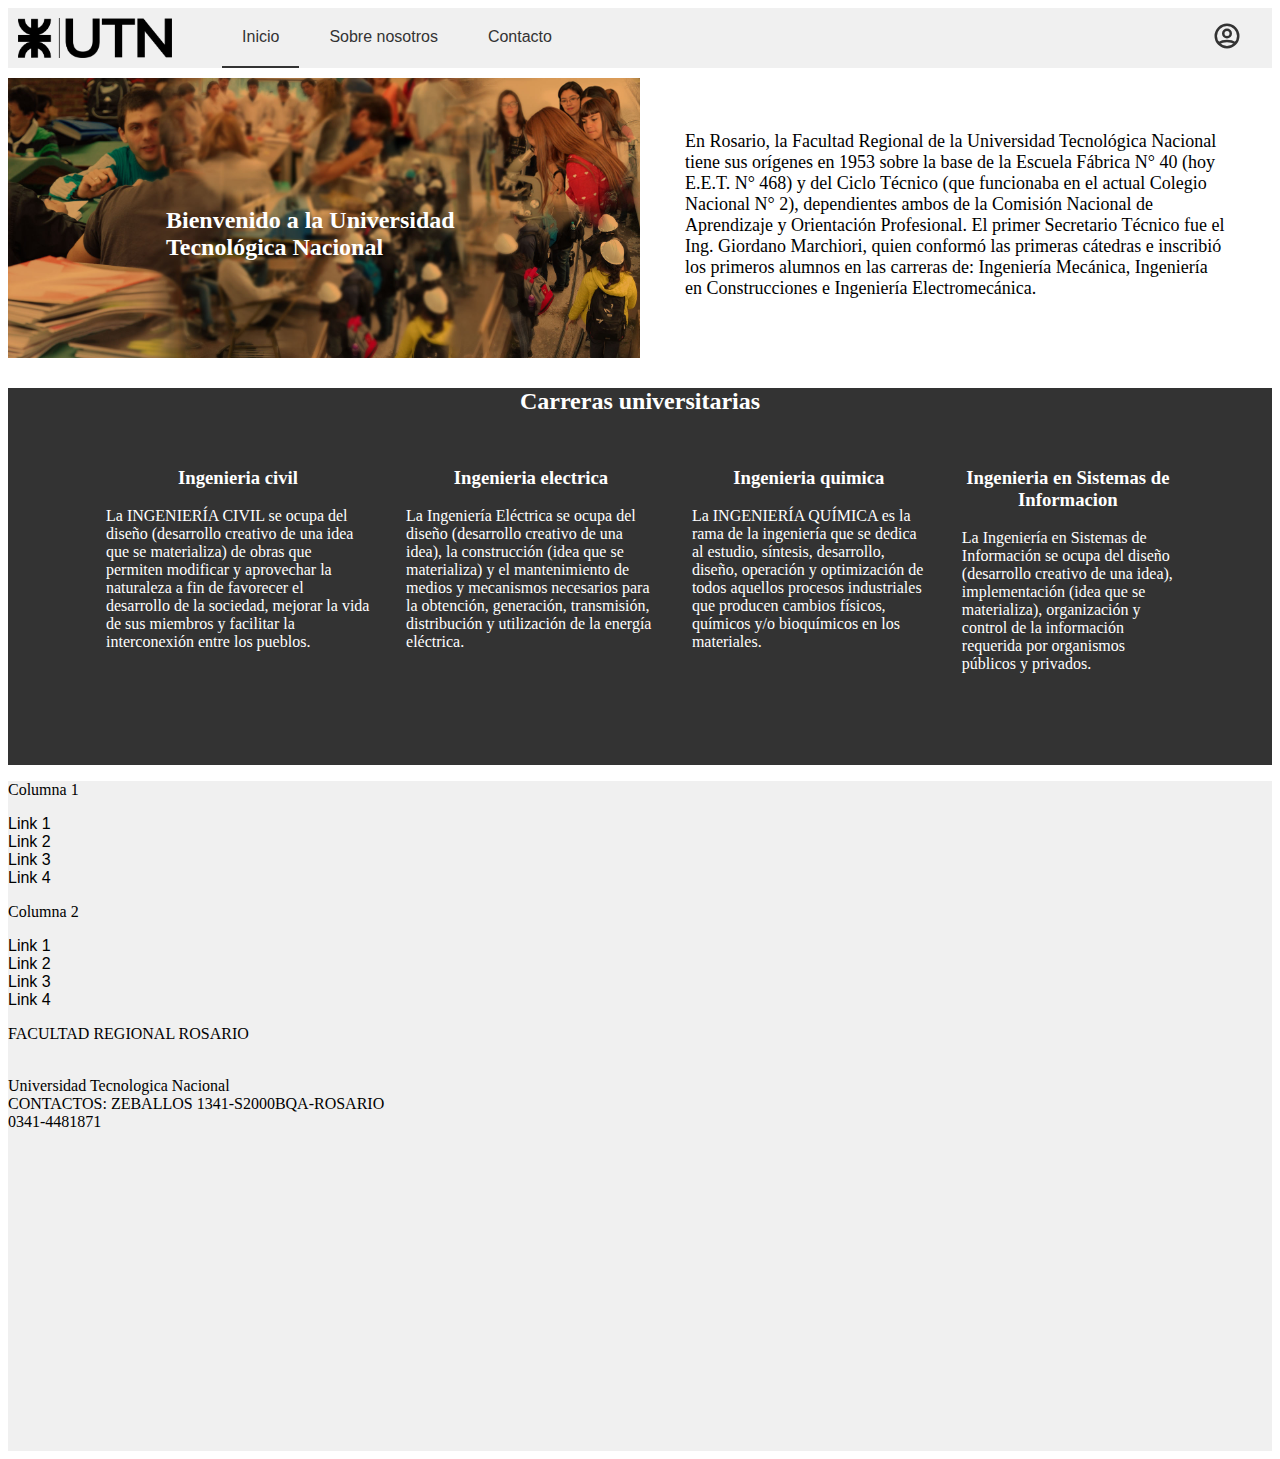
<file: PREPARCIAL1/index.html>
<!DOCTYPE html>
<html lang="en">

<head>
    <meta charset="UTF-8">
    <meta http-equiv="X-UA-Compatible" content="IE=edge">
    <meta name="viewport" content="width=device-width, initial-scale=1.0">
    <link rel="stylesheet" href="../PREPARCIAL1/css/styles.css">
    <link href="https://cdn.jsdelivr.net/npm/bootstrap@5.3.0-alpha3/dist/css/bootstrap.min.css" rel="stylesheet" integrity="sha384-KK94CHFLLe+nY2dmCWGMq91rCGa5gtU4mk92HdvYe+M/SXH301p5ILy+dN9+nJOZ" crossorigin="anonymous">
    <title>Document</title>
</head>

<body>

    <header>
        <img src="../PREPARCIAL1/img/logo-UTN-1.png" class="logo" alt="Logo utn">
        <nav>
            <ul>
                <li><a href="#" class="active">Inicio</a></li>
                <li><a href="#">Sobre nosotros</a></li>
                <li><a href="#">Contacto</a></li>
            </ul>
        </nav>
        <div class="profile">
            <a href="#">
                <svg xmlns="http://www.w3.org/2000/svg" class="h-6 w-6" fill="none" viewBox="0 0 24 24"
                    stroke="currentColor">
                    <path stroke-linecap="round" stroke-linejoin="round" stroke-width="2" d="M5.121 17.804A13.937 13.937 0 0112 16c2.5 0 4.847.655
        6.879 1.804M15 10a3 3 0 11-6 0 3 3 0 016 0zm6 2a9 9 0 11-18 0 9 9 0 0118 0z" />
                </svg>
            </a>
        </div>
    </header>
    <main>
        <section class="main-image">
            <div class="img-background">      
                <img src="../PREPARCIAL1/img/utn-alumnos.jpg" class="alumnos" alt="utn alumnos">
                <h1>Bienvenido a la Universidad Tecnológica Nacional</h1>
            </div>
            <div class="img-content">
                <p>En Rosario, la Facultad Regional de la Universidad Tecnológica Nacional tiene sus orígenes en 1953
                    sobre la base de la Escuela Fábrica N° 40 (hoy E.E.T. N° 468) y del Ciclo Técnico (que funcionaba en
                    el actual Colegio Nacional N° 2), dependientes
                    ambos de la Comisión Nacional de Aprendizaje y Orientación Profesional. El primer Secretario Técnico
                    fue el Ing. Giordano Marchiori, quien conformó las primeras cátedras e inscribió los primeros
                    alumnos en las carreras de: Ingeniería
                    Mecánica, Ingeniería en Construcciones e Ingeniería
                    Electromecánica.</p>
            </div>
        </section>
        <div class="titulo-carreras"><h2>Carreras universitarias</h2></div>
        <section class="carreras">
            
            <div class="titulo-carreras"></div>
            <div class="carreras-universitarias">
            <div class="ingenierias">

                <h3>Ingenieria civil</h3>
                <p>
                    La INGENIERÍA CIVIL se ocupa del diseño (desarrollo creativo de una idea que se materializa) de
                    obras que permiten modificar y aprovechar la naturaleza a fin de favorecer el desarrollo de la
                    sociedad, mejorar la vida de sus miembros y facilitar la interconexión entre los pueblos.
                </p>

            </div>

            <div class="ingenierias">
                <h3>Ingenieria electrica</h3>
                <p>
                    La Ingeniería Eléctrica se ocupa del diseño (desarrollo creativo de una idea), la construcción
                    (idea que se materializa) y el mantenimiento de medios y mecanismos necesarios para la
                    obtención, generación, transmisión, distribución y utilización de la energía eléctrica.
                </p>
            </div>

            <div class="ingenierias">
                <h3>Ingenieria quimica</h3>
                <p>
                    La INGENIERÍA QUÍMICA es la rama de la ingeniería que se dedica al estudio, síntesis,
                    desarrollo, diseño, operación y optimización de todos aquellos procesos industriales que
                    producen cambios físicos, químicos y/o bioquímicos en los materiales.
                </p>
            </div>

            <div class="ingenierias">
                <h3>Ingenieria en Sistemas de Informacion</h3>
                <p>
                    La Ingeniería en Sistemas de Información se ocupa del diseño (desarrollo creativo de una idea),
                    implementación (idea que se materializa), organización y control de la información requerida por
                    organismos públicos y privados.
                </p>
            </div>
        </div>            
            </div>
        </section>
    </main>
    <footer>
        <div class="container-fluid">
            <div class="row">
                <div class="col-lg-3">
                    <p class="columnas">Columna 1</h3>   
                    <li><a href="https://getbootstrap.com/">Link 1</a></li>
                    <li><a href="https://getbootstrap.com/">Link 2</a></li>
                    <li><a href="https://getbootstrap.com/">Link 3</a></li>
                    <li><a href="https://getbootstrap.com/">Link 4</a></li>
                </div>
                <div class="col-lg-3">
                    <p class="columnas">Columna 2</H3>
                    <li><a href="https://getbootstrap.com/">Link 1</a></li>
                    <li><a href="https://getbootstrap.com/">Link 2</a></li>
                    <li><a href="https://getbootstrap.com/">Link 3</a></li>
                    <li><a href="https://getbootstrap.com/">Link 4</a></li>
                </div>
                <div class="col-lg-3">
                    <p class="columnas">FACULTAD REGIONAL ROSARIO</p><br>
                    Universidad Tecnologica Nacional<br>
                    CONTACTOS: ZEBALLOS 1341-S2000BQA-ROSARIO <br>
                    0341-4481871</p>

                </div>
                <div class="col-lg-3">
                    
                    <iframe src="https://www.google.com/maps/embed?pb=!1m14!1m8!1m3!1d1673.93881218503!2d-60.6449145!3d-32.9542402!3m2!1i1024!2i768!4f13.1!3m3!1m2!1s0x95b7ab11d0eb49c3%3A0x11f1d3d54f950dd0!2sUniversidad%20Tecnol%C3%B3gica%20Nacional%20%7C%20Facultad%20Regional%20Rosario!5e0!3m2!1ses-419!2sar!4v1682984906787!5m2!1ses-419!2sar" width="400" height="300" style="border:0;" allowfullscreen="" loading="lazy" referrerpolicy="no-referrer-when-downgrade"></iframe>
            </div>
        </div>
    </footer>
</body>
<script src="https://cdn.jsdelivr.net/npm/bootstrap@5.3.0-alpha3/dist/js/bootstrap.bundle.min.js" integrity="sha384-ENjdO4Dr2bkBIFxQpeoTz1HIcje39Wm4jDKdf19U8gI4ddQ3GYNS7NTKfAdVQSZe" crossorigin="anonymous"></script>
</html>
</file>
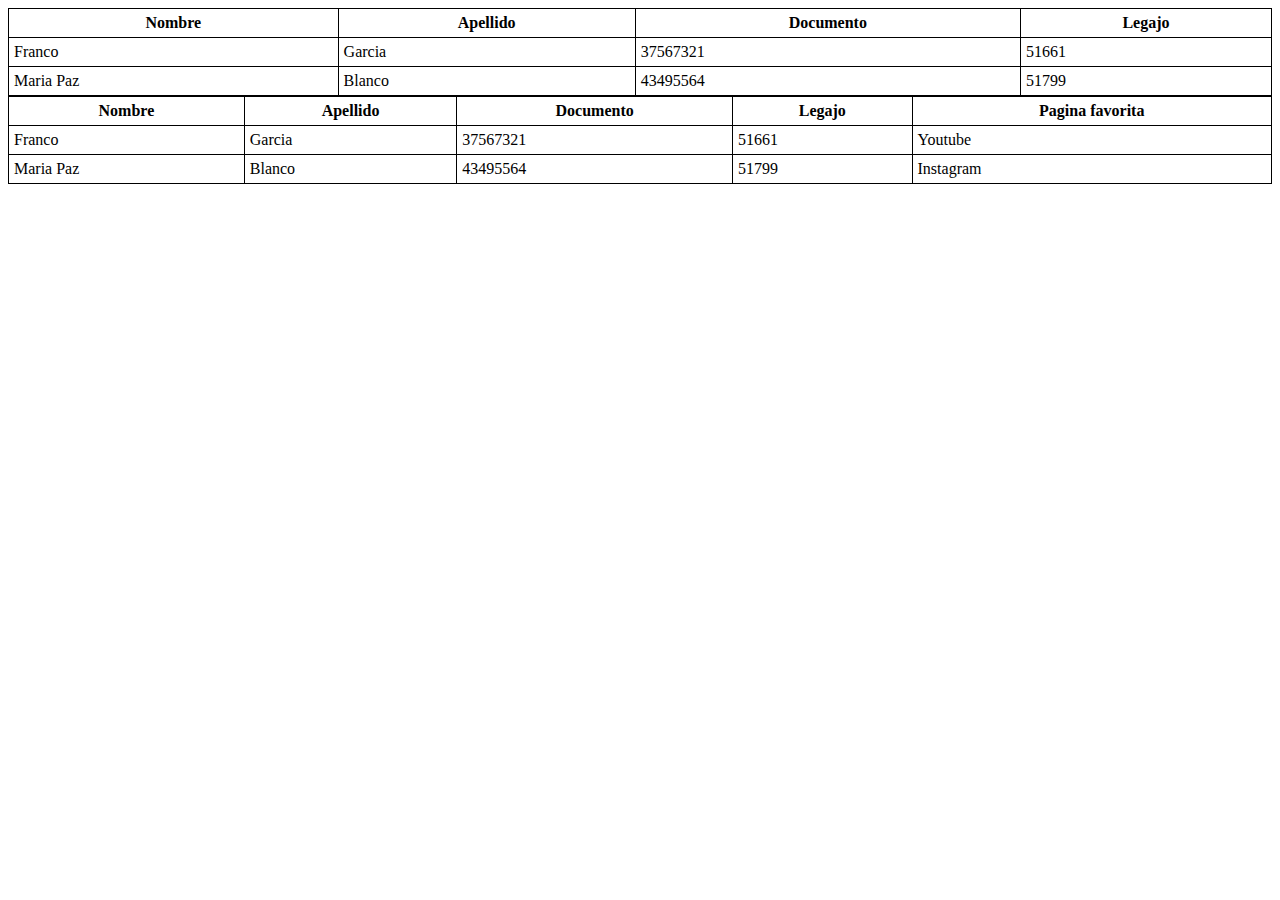
<file: U02P01/index.html>
<!DOCTYPE html>
<html lang="en">

<head>
    <meta charset="UTF-8">
    <meta http-equiv="X-UA-Compatible" content="IE=edge">
    <meta name="viewport" content="width=device-width, initial-scale=1.0">
    <title>Haciendo practica 2</title>

    <style>

        table,
        td,
        th {
            border: 1px solid black;
            border-collapse: collapse;
            padding: 5px;
        }

        table {
            width: 100%;
        }

    </style>


</head>


<body>
    <table>
        <tr>
            <th>Nombre</th>
            <th>Apellido</th>
            <th>Documento</th>
            <th>Legajo</th>
        </tr>
        <tr>
            <td>Franco</td>
            <td>Garcia</td>
            <td>37567321</td>
            <td>51661</td>
        </tr>
        <tr>
            <td>Maria Paz</td>
            <td>Blanco</td>
            <td>43495564</td>
            <td>51799</td>

        </tr>
    </table>

    <table>
        <tr>
            <th>Nombre</th>
            <th>Apellido</th>
            <th>Documento</th>
            <th>Legajo</th>
            <th rowspan="1">Pagina favorita</th>

        </tr>

        <tr>
            <td>Franco</td>
            <td>Garcia</td>
            <td>37567321</td>
            <td>51661</td>
            <td>Youtube</td>
        </tr>

        <tr>
            <td>Maria Paz</td>
            <td>Blanco</td>
            <td>43495564</td>
            <td>51799</td>
            <td>Instagram</td>

        </tr>

    </table>

</body>

</html>
</file>
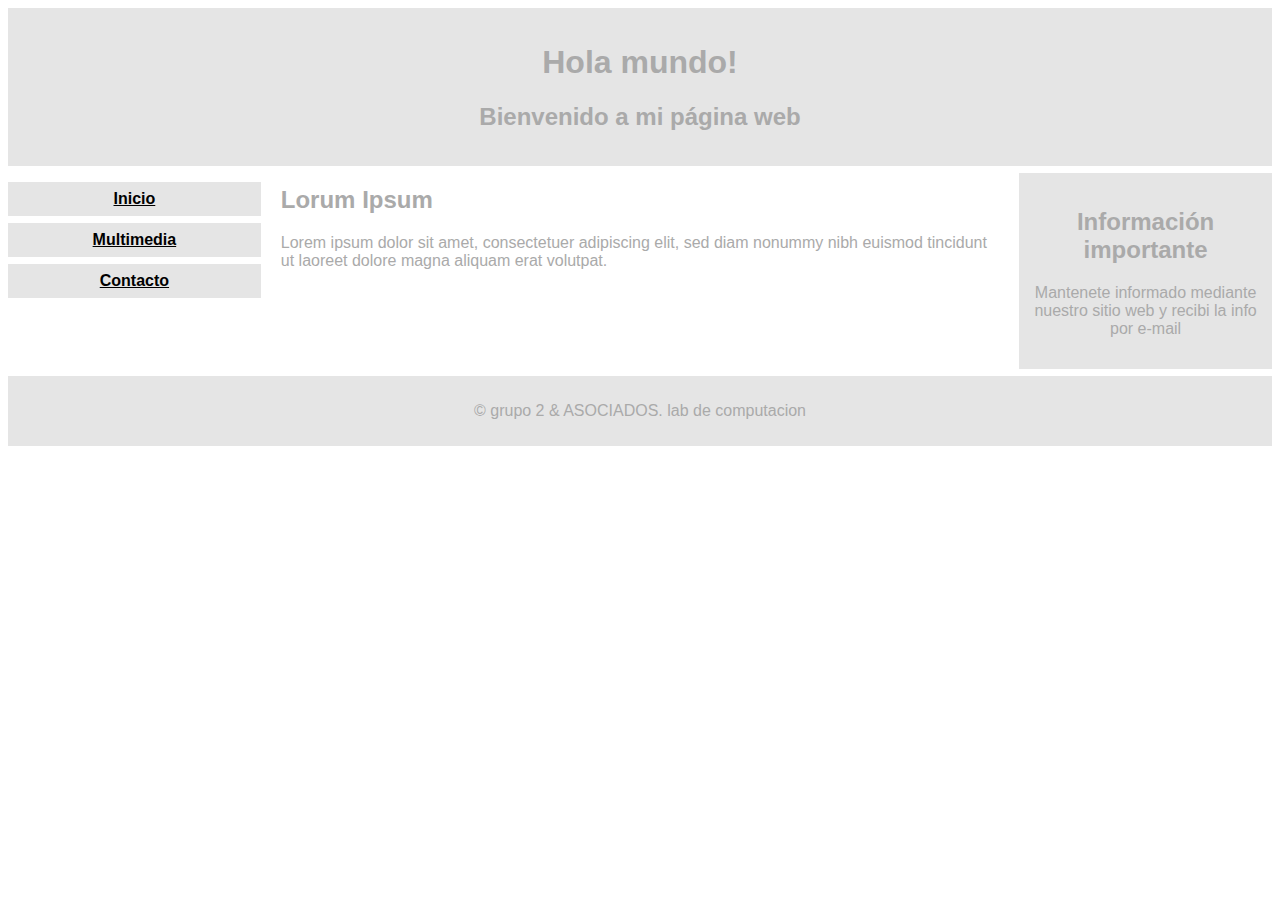
<file: U02P03/index.html>
<!DOCTYPE html>
<html lang="en">
<head>
    <meta charset="UTF-8">
    <meta http-equiv="X-UA-Compatible" content="IE=edge">
    <meta name="viewport" content="width=device-width, initial-scale=1.0">
    <title>Document</title>
    <style>
        * {
            box-sizing: border-box;
        }
    
        body {
            font-family: Verdana, Geneva, Tahoma, sans-serif;
            color: #aaaaaa;
        }
    
        div.container {
            overflow: auto;
        }
    
        header {
            background-color: #e5e5e5;
            padding: 15px;
            text-align: center;
        }
    
        nav {
            float: left;
            width: 20%;
            text-align: center;
        }
    
        nav ul {
            padding-left: 0px;
        }
    
        nav li {
            list-style: none;
        }
    
        nav li a {
            background-color: #e5e5e5;
            padding: 8px;
            margin-top: 7px;
            display: block;
            width: 100%;
            color: black;
            font-weight: 700;
        }
    
        main {
            float: left;
            width: 60%;
            padding: 0 20px;
        }
    
        .right {
            background-color: #e5e5e5;
            float: left;
            width: 20%;
            padding: 15px;
            margin-top: 7px;
            text-align: center;
        }
    
        footer {
            background-color: #e5e5e5;
            text-align: center;
            padding: 10px;
            margin-top: 7px;
        }
    
        /* For mobile phones: */
        @media only screen and (max-width: 620px) {
    
            nav,
            main,
            .right {
                width: 100%;
            }
        }
    </style>
</head>
<body>
    <!-- Encabezado -->
    <header>
        <h1>Hola mundo!</h1>
        <h2>Bienvenido a mi página web</h2>
    </header>
    <div class="container"> <!-- Navegación / cotenedor izquierdo -->
        <nav>
            <ul>
                <li><a href="/U02P03/index.html" target="_blank">Inicio</a></li>
                <li><a href="multimedia.html" target="_blank">Multimedia</a></li>
                <li><a href="#">Contacto</a></li>
            </ul>
        </nav> <!-- Contenedor principal -->
        <main>
            <section>
                <h2>Lorum Ipsum</h2>
                <p>Lorem ipsum dolor sit amet, consectetuer adipiscing elit, sed diam nonummy nibh euismod tincidunt ut
                    laoreet dolore magna aliquam erat volutpat.</p>
            </section>
        </main> <!-- Contenedor secundario / derecho -->
        <div class="right">
            <h2>Información importante</h2>
            <p>Mantenete informado mediante nuestro sitio web y recibi la info por e-mail</p>
        </div>
    </div> <!-- Pie de Página-->
    <footer>
        <p>© grupo 2 & ASOCIADOS. lab de computacion</p>
    </footer>
</body>
</html>
</file>
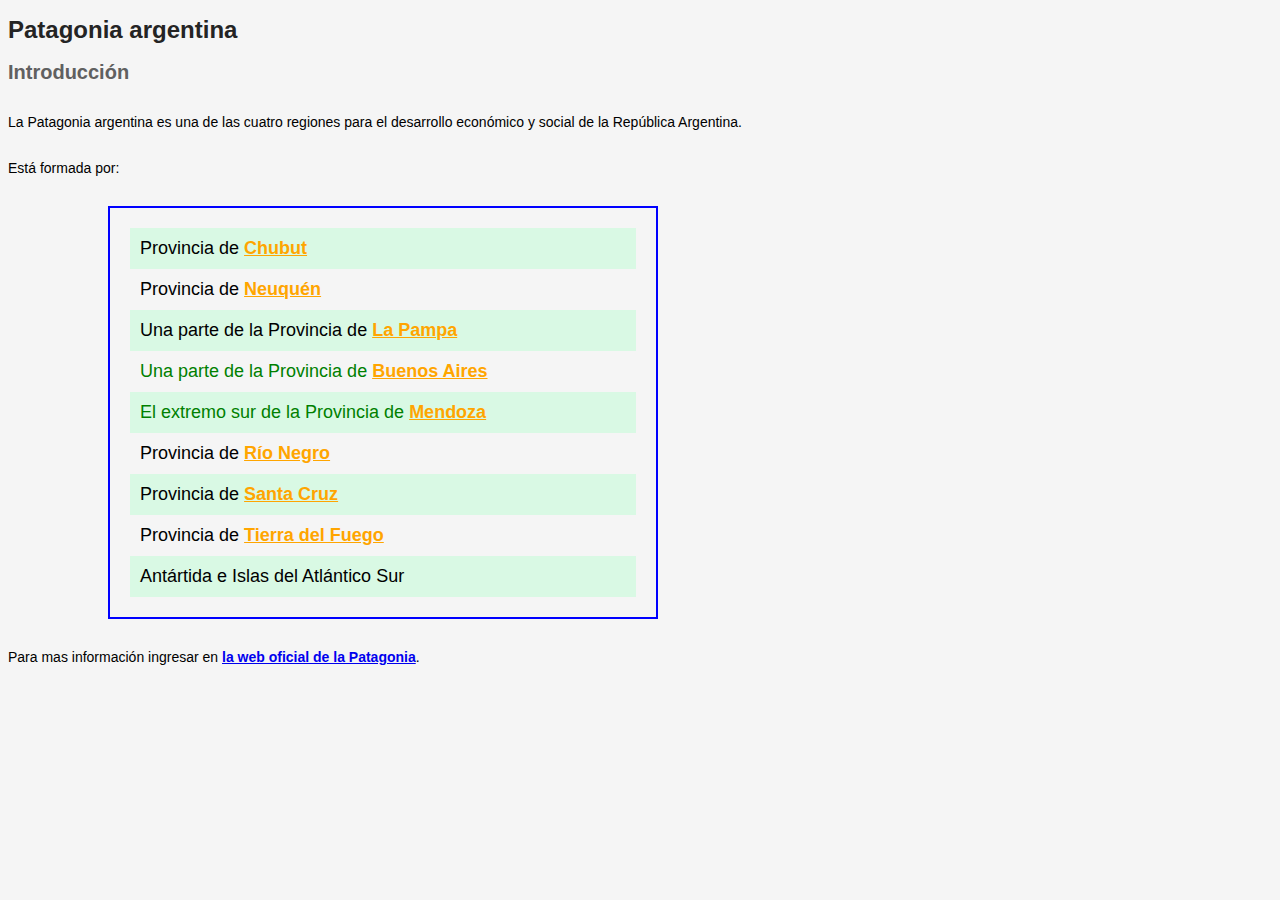
<file: U03P01/index.html>
<!DOCTYPE html>
<html lang="en">
<head>
    <meta charset="UTF-8">
    <meta http-equiv="X-UA-Compatible" content="IE=edge">
    <meta name="viewport" content="width=device-width, initial-scale=1.0">
    <link rel="stylesheet" href="estilos.css">
    <title>Document</title>
</head>

<body>
    <h1>Patagonia argentina</h1>
    <section>
        <h2>Introducción</h2>
        <p>La Patagonia argentina es una de las cuatro regiones para el
            desarrollo económico y social de la República Argentina.</p>
        <p>Está formada por:</p>
        <ul>
            <li>Provincia de <a href="#">Chubut</a></li>
            <li>Provincia de <a href="#">Neuquén</a></li>
            <li>Una parte de la Provincia de <a href="#">La Pampa</a></li>
            <li>Una parte de la Provincia de <a href="#">Buenos Aires</a>
            </li>
            <li>El extremo sur de la Provincia de <a href="#">Mendoza</a></li>
            <li>Provincia de <a href="#">Río Negro</a></li>
            <li>Provincia de <a href="#">Santa Cruz</a></li>
            <li>Provincia de <a href="#">Tierra del Fuego</a></li>
            <li>Antártida e Islas del Atlántico Sur</li>
        </ul>
        <p>Para mas información ingresar en <a href="#">la web oficial de la
                Patagonia</a>.</p>
    </section>
</body>
</html>
</file>
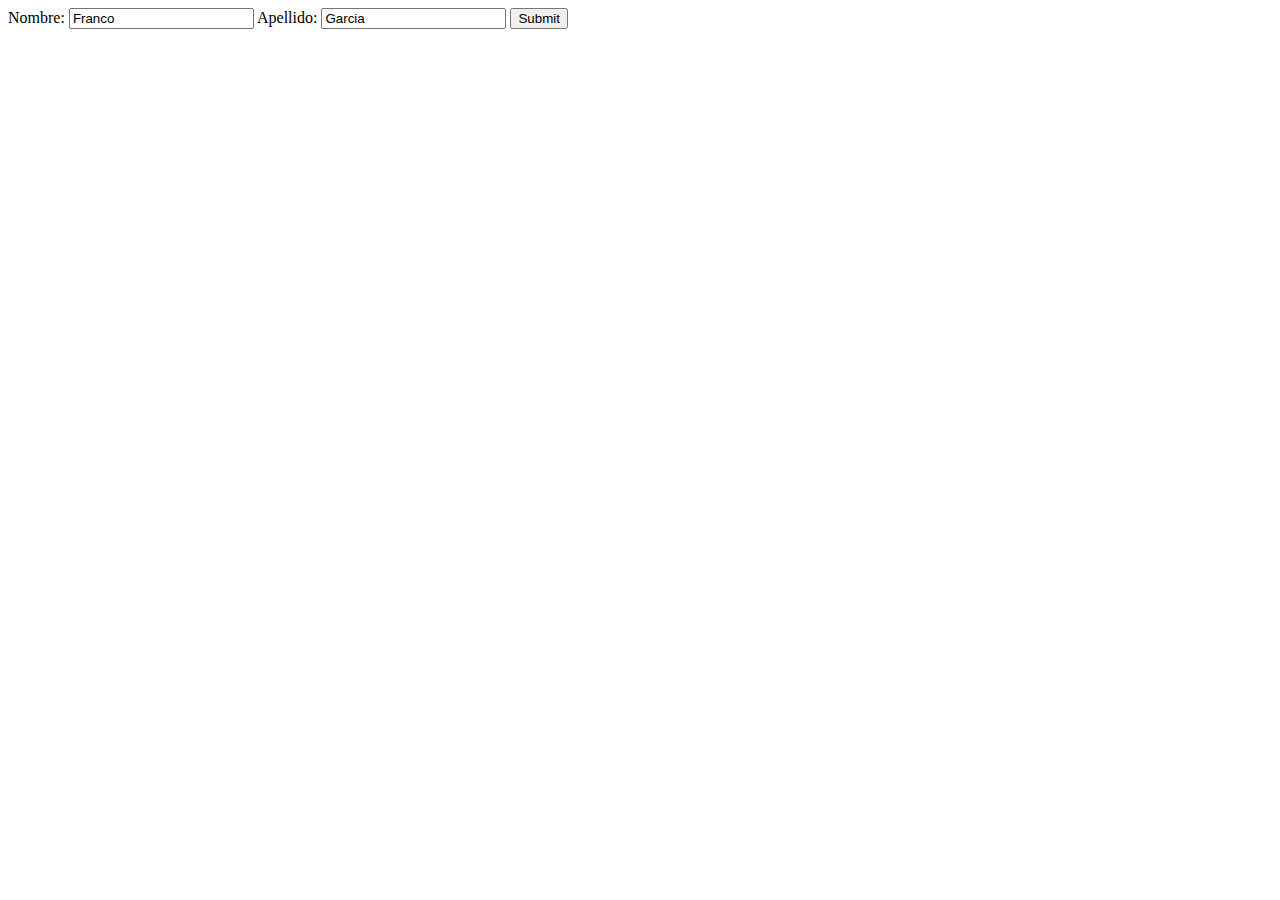
<file: U02P01/login.html>
<!DOCTYPE html>
<html lang="en">
<head>
    <meta charset="UTF-8">
    <meta http-equiv="X-UA-Compatible" content="IE=edge">
    <meta name="viewport" content="width=device-width, initial-scale=1.0">
    <title>Document</title>
</head>

<body>
    <form action="/accion.php">
        <label for="nombre"> Nombre:</label>
        <input type="text" id="nombre" name="nombre" value="Franco" />

        <label for="apellido"> Apellido:</label>
        <input type="text" id="apellido" name="apellido" value="Garcia" />

        <input type="submit" value="Submit" />


    </form>

</body>
</html>
</file>
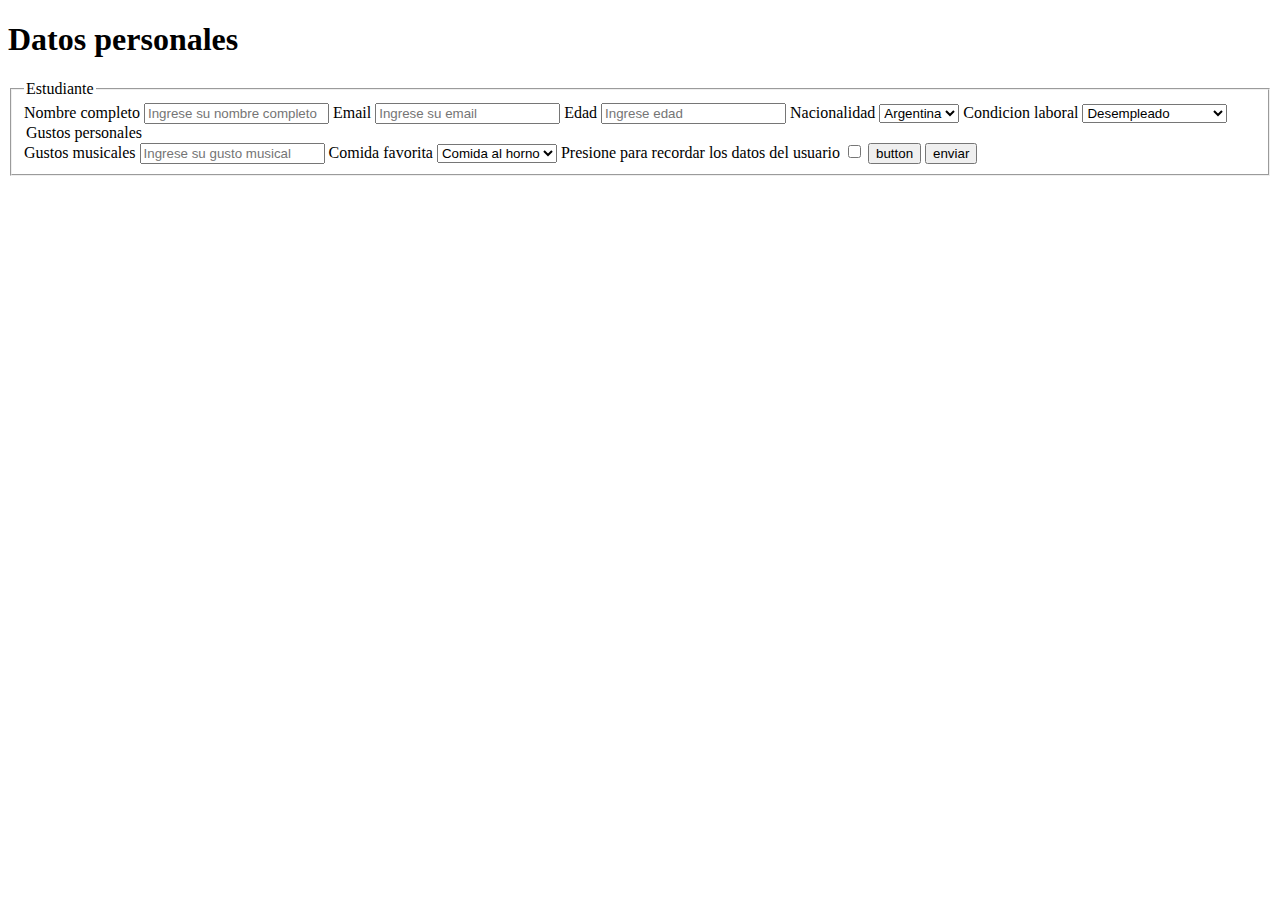
<file: U02P01/perfil.html>
<!DOCTYPE html>
<html lang="en">
<head>
    <meta charset="UTF-8">
    <meta http-equiv="X-UA-Compatible" content="IE=edge">
    <meta name="viewport" content="width=device-width, initial-scale=1.0">
    <title>Document</title>
</head>
<body>
    <h1>Datos personales</h1>

    <form action="/accion.php">
        <fieldset>
            <legend>Estudiante</legend>

            <label for="nombrecompleto">Nombre completo</label>
            <input type="nombrecompleto" id="nombrecompleto" name="nombrecompleto" placeholder="Ingrese su nombre completo" />

            <label for="email">Email</label>
            <input type="email" id="email" name="email" placeholder="Ingrese su email">

            <label for="edad">Edad</label>
            <input type="edad" id="edad" name="edad" placeholder="Ingrese edad">

            <label for="seleccionable">Nacionalidad</label>
            <select name="seleccionable" id="seleccionable">
                <option value="Argentina"selected>Argentina</option>
                <option value="Peru">Peru</option>
                <option value="Colombia">Colombia</option>
                <option value="Brasil">Brasil</option>
            </select>

            <label for="seleccionable">Condicion laboral</label>
            <select name="seleccionable" id="seleccionable">
                <option value="desempleado"selected>Desempleado</option>
                <option value="en-busqueda-laboral">En busqueda laboral</option>
                <option value="part-time">Part time</option>
                <option value="fulltime">Fulltime</option>
            </select>
<legend>Gustos personales</legend>
            <label for="gustos-musicales"> Gustos musicales </label>
            <input type="gustos-musicales" id="gustos-musicales" name="gustos-musicales" placeholder="Ingrese su gusto musical" />

            <label for="seleccionable">Comida favorita</label>
            <select name="seleccionable" id="seleccionable">
                <option value="comida-al-horno">Comida al horno</option>
                <option value="comida-asada">Comida asada</option>
                <option value="comida-hervida">Comida hervida</option>
            </select>

            <label for="checkbox">Presione para recordar los datos del usuario</label>
            <input type="checkbox" name="check" id="check">

            <input type="button" value="button">
            <input type="submit" value="enviar">

        </fieldset>
    </form>

</body>
</html>
</file>
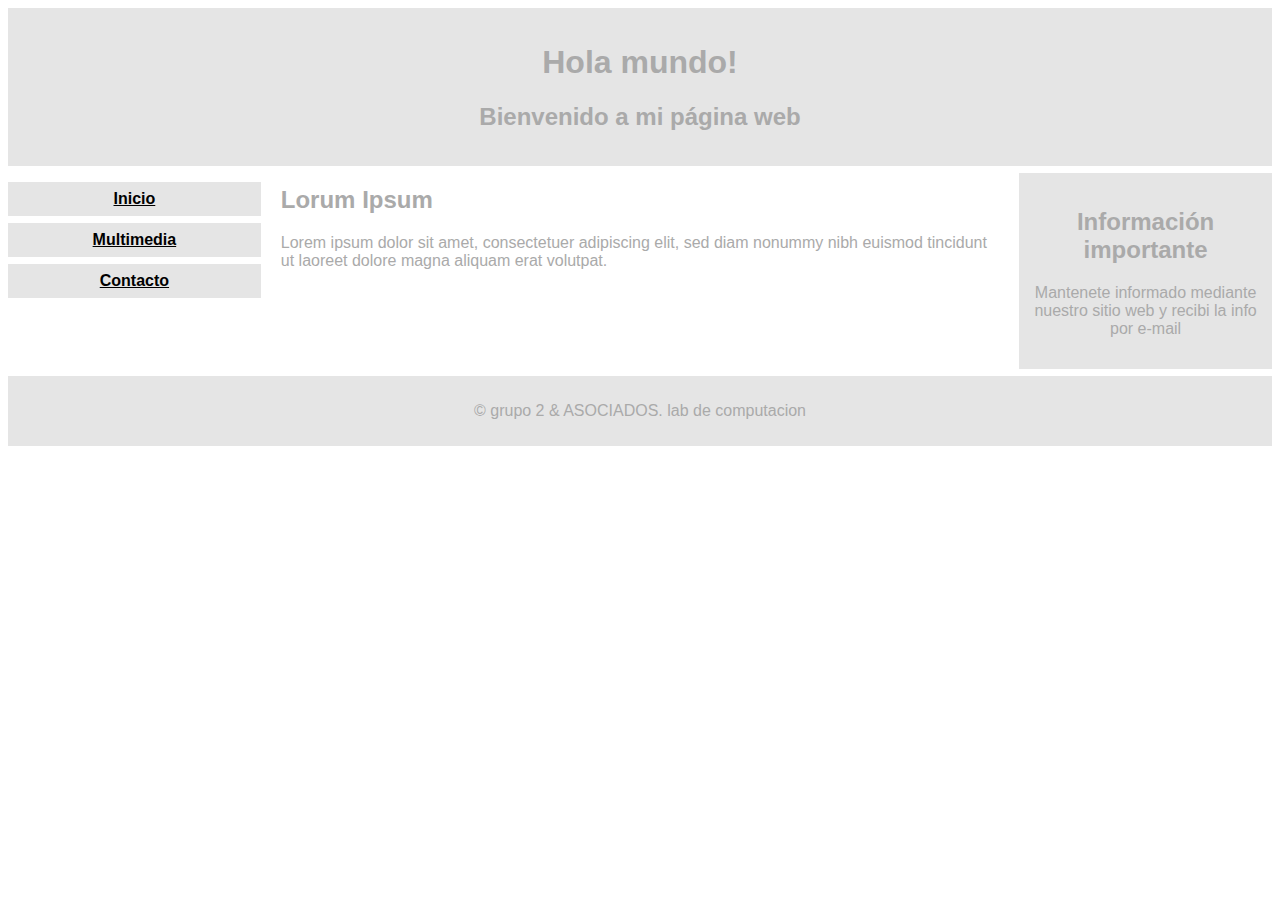
<file: U02P03/contact.html>
<!DOCTYPE html>
<html lang="en">
<head>
    <meta charset="UTF-8">
    <meta http-equiv="X-UA-Compatible" content="IE=edge">
    <meta name="viewport" content="width=device-width, initial-scale=1.0">
    <title>Document</title>
    <style>
        * {
            box-sizing: border-box;
        }
    
        body {
            font-family: Verdana, Geneva, Tahoma, sans-serif;
            color: #aaaaaa;
        }
    
        div.container {
            overflow: auto;
        }
    
        header {
            background-color: #e5e5e5;
            padding: 15px;
            text-align: center;
        }
    
        nav {
            float: left;
            width: 20%;
            text-align: center;
        }
    
        nav ul {
            padding-left: 0px;
        }
    
        nav li {
            list-style: none;
        }
    
        nav li a {
            background-color: #e5e5e5;
            padding: 8px;
            margin-top: 7px;
            display: block;
            width: 100%;
            color: black;
            font-weight: 700;
        }
    
        main {
            float: left;
            width: 60%;
            padding: 0 20px;
        }
    
        .right {
            background-color: #e5e5e5;
            float: left;
            width: 20%;
            padding: 15px;
            margin-top: 7px;
            text-align: center;
        }
    
        footer {
            background-color: #e5e5e5;
            text-align: center;
            padding: 10px;
            margin-top: 7px;
        }
    
        /* For mobile phones: */
        @media only screen and (max-width: 620px) {
    
            nav,
            main,
            .right {
                width: 100%;
            }
        }
    </style>
</head>
<body>
    <!-- Encabezado -->
    <header>
        <h1>Hola mundo!</h1>
        <h2>Bienvenido a mi página web</h2>
    </header>
    <div class="container"> <!-- Navegación / cotenedor izquierdo -->
        <nav>
            <ul>
                <li><a href="/U02P03/index.html" target="_blank">Inicio</a></li>
                <li><a href="multimedia.html" target="_blank">Multimedia</a></li>
                <li><a href="contact.html">Contacto</a></li>
            </ul>
        </nav> <!-- Contenedor principal -->
        <main>
            <section>
                <h2>Lorum Ipsum</h2>
                <p>Lorem ipsum dolor sit amet, consectetuer adipiscing elit, sed diam nonummy nibh euismod tincidunt ut
                    laoreet dolore magna aliquam erat volutpat.</p>
            </section>
        </main> <!-- Contenedor secundario / derecho -->
        <div class="right">
            <h2>Información importante</h2>
            <p>Mantenete informado mediante nuestro sitio web y recibi la info por e-mail</p>
        </div>
    </div> <!-- Pie de Página-->
    
    <footer>
        <p>© grupo 2 & ASOCIADOS. lab de computacion</p>
    </footer>
</body>
</html>
</file>
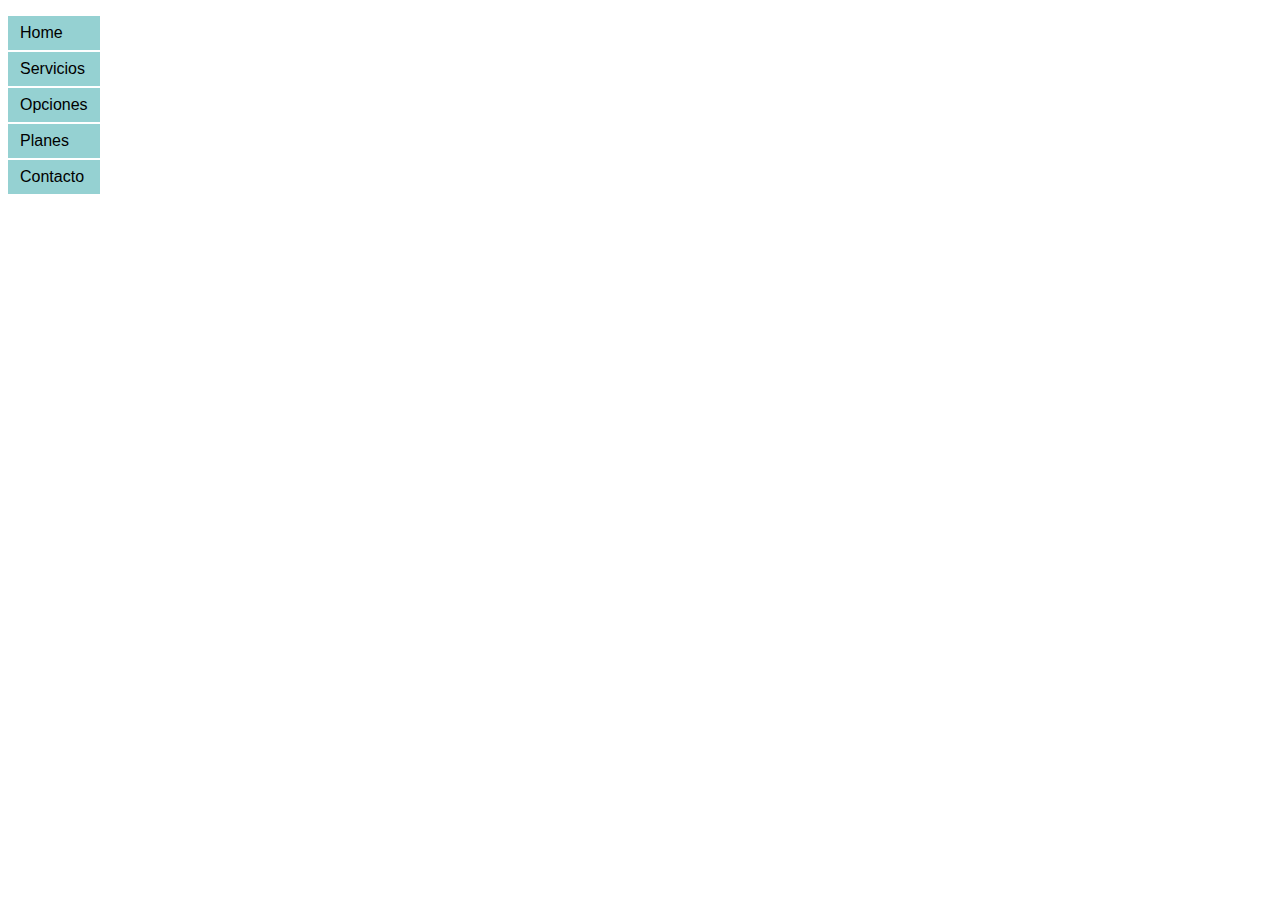
<file: PracticaFlexbox/Ejercicio/ejercicio2.html>
<!doctype html>
<html>

<head>
    <meta charset="utf-8">
    <title>Ejercicio numero 2 de uso del flexbox</title>
    <style>
        ul {
            display: flex;
            flex-direction: column;
            list-style-type: none;
            padding: 0;
            justify-content: space-between;
            gap: 2px;
            width: max-content;
        }

        ul li {
            background: rgba(123, 198, 199, 0.8);
        }

        ul a,
        ul a:link {
            font-family: sans-serif;
            text-decoration: none;
            color: black;
            padding: 8px 12px;
            display: block;
            width: 100%;
        }
    </style>
</head>

<body>
    <ul>
        <li><a href="#">Home</a></li>
        <li><a href="#">Servicios</a></li>
        <li><a href="#">Opciones</a></li>
        <li><a href="#">Planes</a></li>
        <li><a href="#">Contacto</a></li>
    </ul>
</body>

</html>
</file>
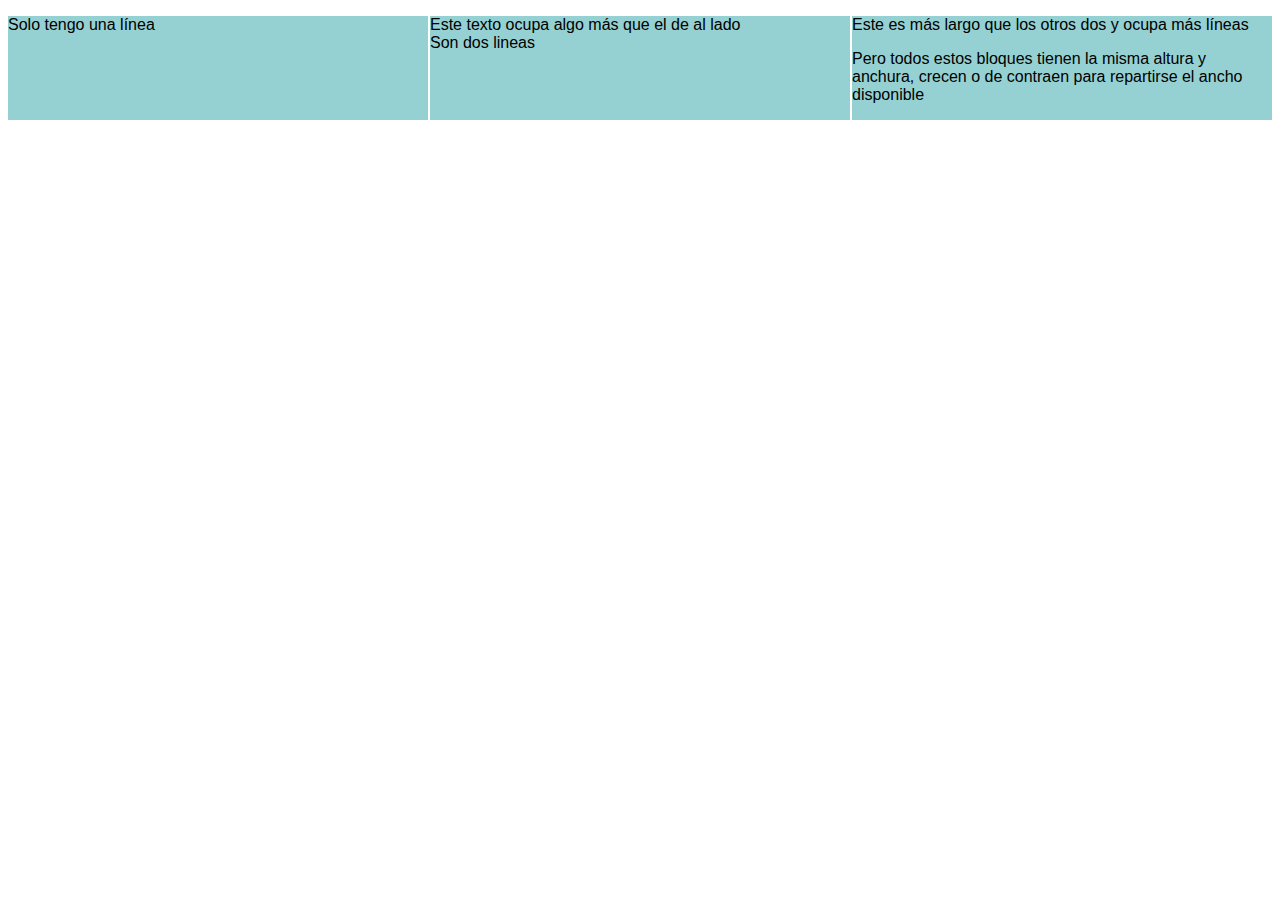
<file: PracticaFlexbox/Ejercicio/ejercicio3.html>
<!doctype html>
<html>

<head>
    <meta charset="utf-8">
    <title>Bloques paralelos con flex</title>
    <style>
        ul {
            display: flex;
            justify-content: space-between;
            gap: 2px;
            padding: 0;
            list-style: none;
        }

        ul li {
            font-family: sans-serif;
            background: rgba(123, 198, 199, 0.8);
            flex: 1 1 0;
        }
    </style>
</head>

<body>
    <ul>
        <li>Solo tengo una línea</li>
        <li>Este texto ocupa algo más que el de al lado<br>
            Son dos lineas</li>
        <li>Este es más largo que los otros dos y ocupa más líneas
            <p>Pero todos estos bloques tienen la misma altura y anchura, crecen o de
                contraen para repartirse el ancho disponible</p>
        </li>
    </ul>
</body>

</html>
</file>
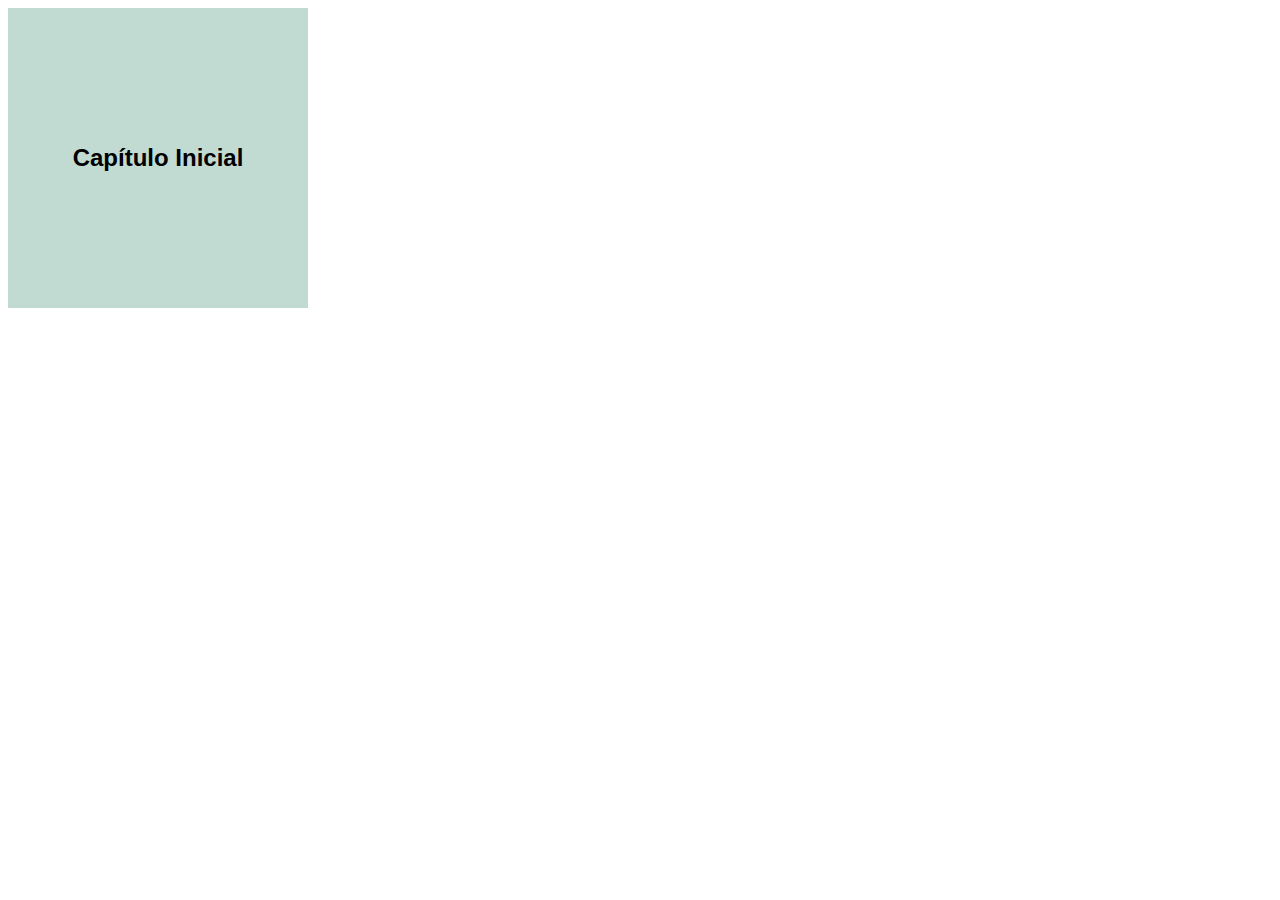
<file: PracticaFlexbox/Ejercicio/ejercicio4.html>
<!doctype html>
<html>

<head>
    <meta charset="utf-8">
    <title>Centrado total con flex</title>
    <style>
        .cuadro {
            display: flex;
            justify-content: center;
            align-items: center;
            gap: 2px;
            width: 300px;
            height: 300px;
            background: rgba(193, 219, 210, 1.00);
            padding: 0;
            list-style: none;
            font-family: sans-serif;
        }
    </style>
</head>

<body>
    <div class="cuadro">
        <h2>Capítulo Inicial</h2>
    </div>
</body>

</html>
</file>
<file: PREPARCIAL1/css/styles.css>
header {
    background-color: rgb(240, 240, 240);
    display: flex;
    justify-content: center;
    align-items: center;
}

header .logo {
    height: 40px;
    padding: 10px;
}

header nav {
    flex-grow: 1;
}

header nav ul {
    list-style-type: none;
    margin: 0;
    display: flex;
}

header nav ul li {
    display: flex;
    margin-right: 10px;
}

header nav ul li a {
    font-family: sans-serif;
    color: #333;
    padding: 20px;
    text-transform:none;
}

header nav ul li a:hover {
    border-bottom: 2px solid #6e6e6e;
}

header nav ul li a.active {
    border-bottom: 2px solid #333333;
}

header .profile a {
    color: #333333;
    padding: 10px 30px;
    display: block;
}

header .profile svg {
    width: 30px;
}
.carreras-universitarias{
    display: flex;
    padding: 5px 55px;
    
}
h2,h3{
    text-align: center;
}
.carreras{
    background-color: #333;
    color: white;
}
.carreras{
    padding: 25px;
}
.ingenierias:hover{
    background-color: rgba(250,250,250,.3);
}
.ingenierias{
    padding: 3px 18px 3px 18px;
}
.container-fluid{
    background-color: rgb(240,240,240)
}

.columnas{
    color: black;
}
    
li a:link {
    font-family: sans-serif;
    text-decoration: none;
    width: 100%;
}
li a{
    color: black;
}

/*MAIN*/
main section {
    display: flex;
    min-height: 300px;
}

section.dark {
    background-color:;
    color: ;
}

section.fullwidth {
    justify-content: ;
    align-items: ;
}

section.fullwidth h2 {
    text-align: ;
}

section.main-image>div {
    flex: 1;
}

.center-both {
    display: ;
    justify-content: ;
    align-items: ;
}

.img-background {
    display: flex;
    justify-content: center;
    align-items: center;
    position: relative;
    height: auto;
    background: url('https://www.utn.edu.ar/images/2018/09/27/3foferta3.jpg');
}
.alumnos{
    width: 100%;
}

.img-background h1 {
    position: absolute;
    top: 50%;
    left: 50%;
    transform: translate(-50%, -50%);
    color: white;
    font-size: 24px;
}

.img-content p {
    font-size: 18px;
    padding: 45px;
}
.titulo-carreras{
    background-color: #333;
    margin: 0;
}
.titulo-carreras h2{
    color: white;
    margin-bottom: 0;
}
.careers-container {
    width: 80%;
    padding: 30px 0px;
}

.careers {
    display: ;
    justify-content: ;
}

.careers .career {
    flex: 1;
    padding: 20px;
}

.careers .career:hover {
    background-color: ;
}
</file>
<file: U03P01/estilos.css>
/* Regla 1 */
* {
  font-family: sans-serif;
}

h1 {
  font-size: 24px;
  color: #242424;
  font-weight: 900;
}

h2 {
  font-size: 20px;
  color: #606060;
  font-weight: 800;
}

/* Regla 4 */
p {
  font-size: 14px;
  margin-top: 30px;
  margin-bottom: 30px;
}
 
ul {
    font-family: monospace;
    font-size: 18px;
    list-style: none;
    padding-left: 10px;
  }

/* Regla 6 */
a {
  font-weight: bold;
}

/* Regla 7 */
li a {
  color: orange;
  text-decoration: underline;
}

/* Regla 8 */
ul {
  margin-left: 100px;
  padding: 20px;
  max-width: 40%;
  border: 2px solid blue;
}

/* Regla 9 */
li:nth-child(2n+1) {
  background-color: #D9F9E4;
}

/* Regla 10 */
li:nth-child(4), li:nth-child(5) {
  color: green;
}

/* Regla 11 */
li:hover {
  background-color: rgba(0, 0, 0, 0.1);
}

/* Regla 12 */
body {
  background-color: rgb(245, 245, 245);
}

/* Regla 13 */
ul {
  list-style: none;
}

/* Regla 14 */
li {
  padding: 10px;
}
</file>
